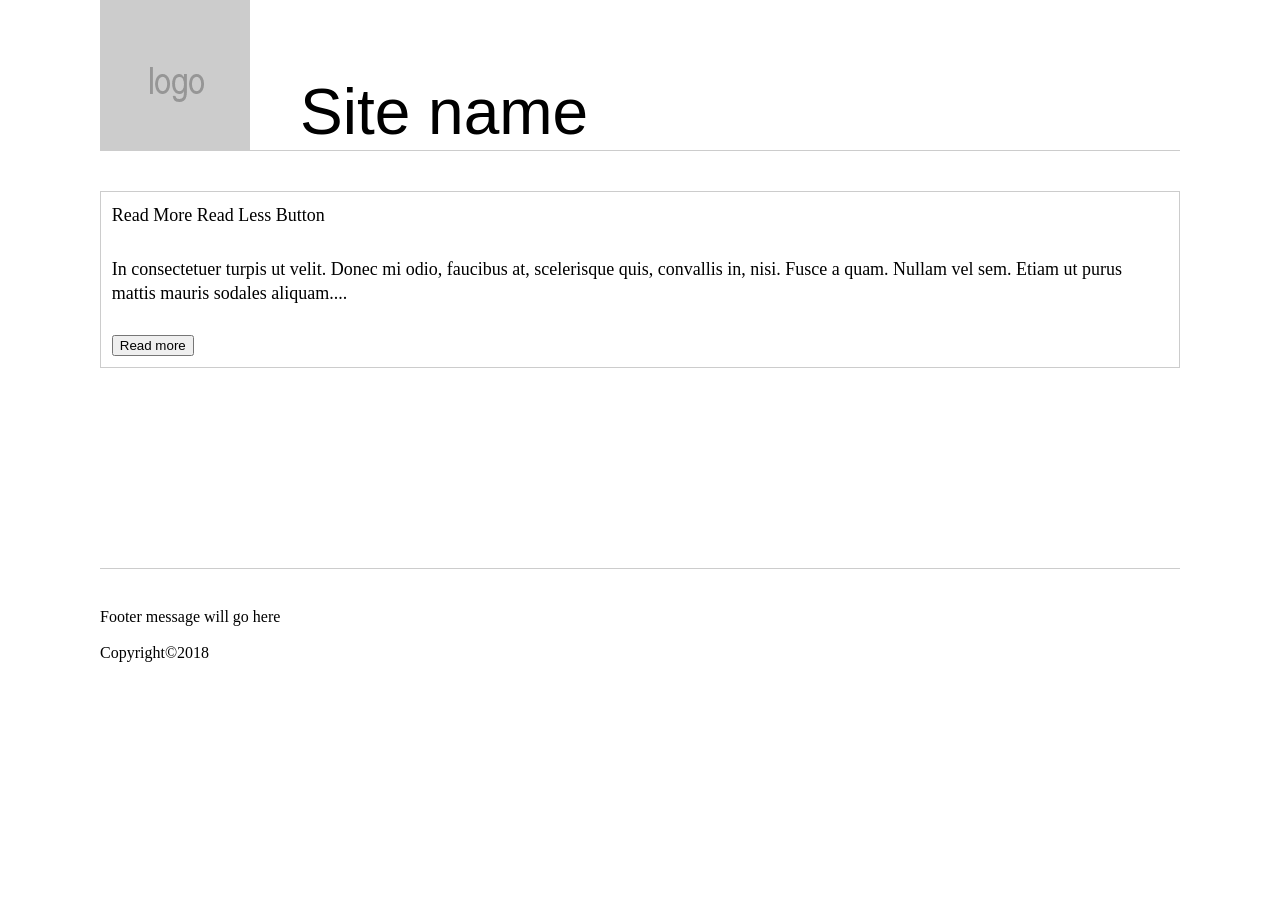
<file: box-model/read-more_read-less/index.html>
<!doctype html>
<html>
  <head>
    <meta charset="utf-8">
    <meta name="description" content="one column">
    <title>init htmlcss</title>
    <link rel="icon" type="image/x-icon" href="../../vendor/images/favicon.ico">
    <link rel="stylesheet" type="text/css" href="../../vendor/css/reset.css">
    <link rel="stylesheet" type="text/css" href="style.css">
    <script src="scripts/script.js"></script>

  </head>
  <body>
    <div id="main-wrapper">
      <!-- START HEADER SECTION -->
      <div id="header-wrapper" class="header">
        <div><img src="../../vendor/images/logo.png"></div>
        <p> Site name</p>
      </div>
      <!-- END HEADER SECTION -->

      <!-- START MAIN CONTENT SECTION -->
      <div id="content-wrapper" class="content top-padding">
        <div class="border">
          <h2>Read More Read Less Button</h2>
          <p>In consectetuer turpis ut velit. Donec mi odio, faucibus at, scelerisque quis, convallis in, nisi. Fusce a quam. Nullam vel sem. Etiam ut purus mattis mauris sodales aliquam.<span id="dots">...</span><span id="more">Phasellus tempus. Duis leo. Ut non enim eleifend felis pretium feugiat. Phasellus a est. Aenean viverra rhoncus pede.Vestibulum facilisis, purus nec pulvinar iaculis, ligula mi congue nunc, vitae euismod ligula urna in dolor. Fusce vulputate eleifend sapien. Praesent congue erat at massa. Donec interdum, metus et hendrerit aliquet, dolor diam sagittis ligula, eget egestas libero turpis vel mi. Suspendisse potenti.</span></p>
          <button onclick="toggleRead()" id="readbtn">Read more</button>
        </div>
      </div>
      <!-- END MAIN CONTENT SECTION -->

      <!-- START FOOTER SECTION -->
      <div id="footer-wrapper" class="footer top-padding">
        <div class="footer-content">
          Footer message will go here
        </div>
        <div class="copyright">
          Copyright&copy;2018  
        </div>
      </div>    
      <!-- END FOOTER SECTION -->  
    </div>
  </body>
</html>
</file>
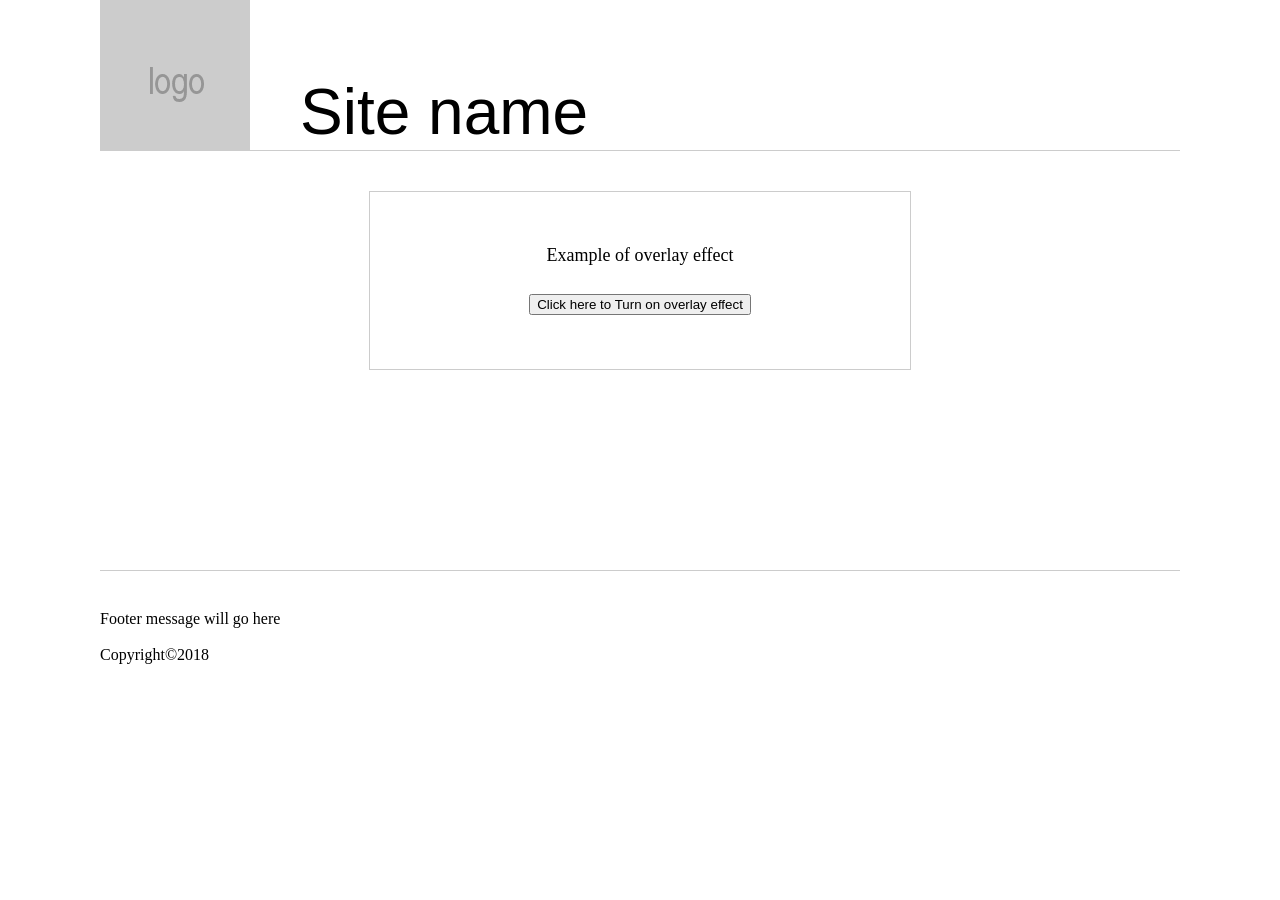
<file: layout/overlay/index.html>
<!doctype html>
<html>
  <head>
    <meta charset="utf-8">
    <meta name="description" content="one column">
    <title>init htmlcss</title>
    <link rel="icon" type="image/x-icon" href="../../vendor/images/favicon.ico">
    <link rel="stylesheet" type="text/css" href="../../vendor/css/reset.css">
    <link rel="stylesheet" type="text/css" href="style.css">
    <script src="scripts/script.js"></script>

  </head>
  <body>
    <div id="main-wrapper">
      <!-- START HEADER SECTION -->
      <div id="header-wrapper" class="header">
        <div><img src="../../vendor/images/logo.png"></div>
        <p> Site name</p>
      </div>
      <!-- END HEADER SECTION -->

      <!-- START MAIN CONTENT SECTION -->
      <div id="content-wrapper" class="content top-padding">
        <div id="overlay-box" onclick="overlayOff()">
          <div id="overlay-text">
            <h2>Overlay text will go here</h2>
          </div>
        </div>

        <div  class="box">
          <h2>Example of overlay effect</h2>
          <button onclick="overlayOn()">Click here to Turn on overlay effect</button>
        </div>
      </div>
      <!-- END MAIN CONTENT SECTION -->

      <!-- START FOOTER SECTION -->
      <div id="footer-wrapper" class="footer top-padding">
        <div class="footer-content">
          Footer message will go here
        </div>
        <div class="copyright">
          Copyright&copy;2018  
        </div>
      </div>    
      <!-- END FOOTER SECTION -->  
    </div>
  </body>
</html>
</file>
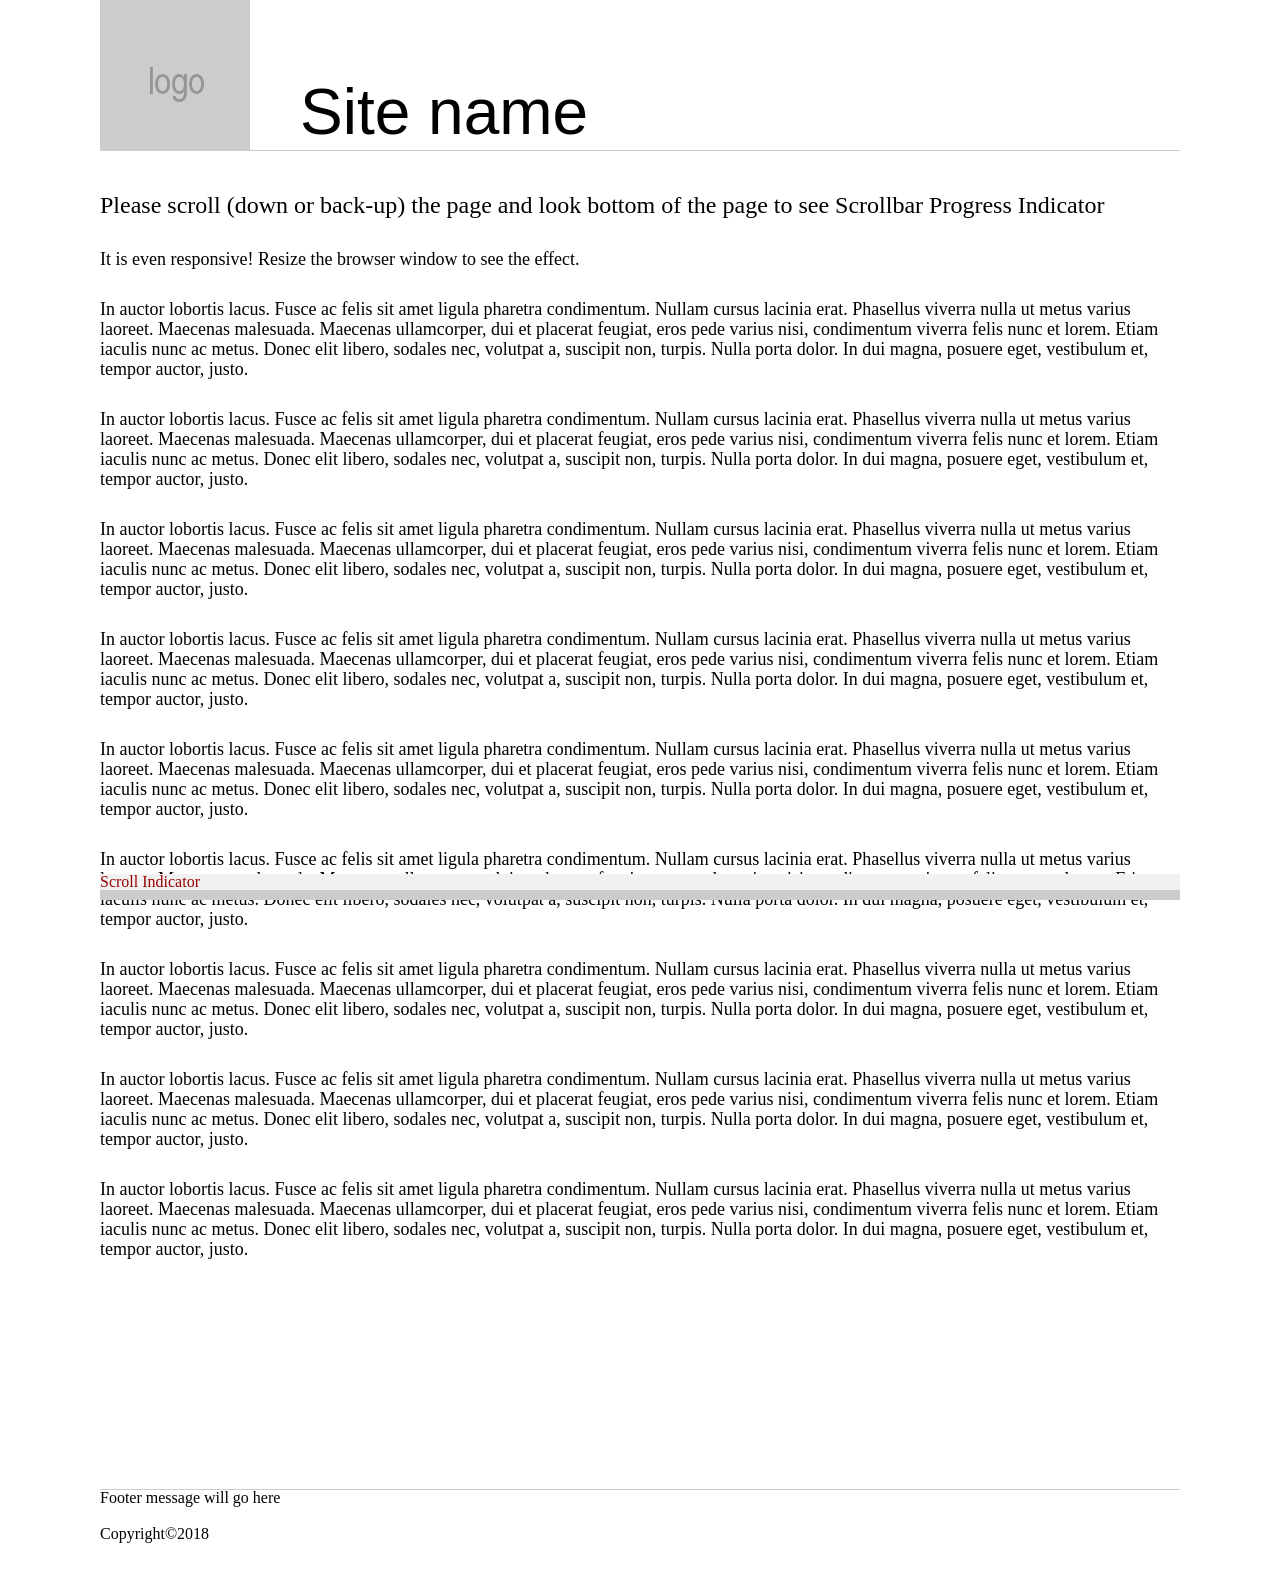
<file: layout/scroll_indicator/index.html>
<!doctype html>
<html>
  <head>
    <meta charset="utf-8">
    <meta name="description" content="one column">
    <title>init htmlcss</title>
    <link rel="icon" type="image/x-icon" href="../../vendor/images/favicon.ico">
    <link rel="stylesheet" type="text/css" href="../../vendor/css/reset.css">
    <link rel="stylesheet" type="text/css" href="style.css">
    <script src="scripts/script.js"></script>

  </head>
  <body>
    <div id="main-wrapper">
      <!-- START HEADER SECTION -->
      <div id="header-wrapper" class="header">
        <div><img src="../../vendor/images/logo.png"></div>
        <p> Site name</p>
      </div>
      <!-- END HEADER SECTION -->

      <!-- START MAIN CONTENT SECTION -->
      <div id="content-wrapper" class="content top-padding">
        <div class="content">
          <h2>Please scroll (down or back-up) the page and look bottom of the page to see Scrollbar Progress Indicator</h2>
          <p>It is even <b>responsive</b>! Resize the browser window to see the effect.</p>
          <p>In auctor lobortis lacus. Fusce ac felis sit amet ligula pharetra condimentum. Nullam cursus lacinia erat. Phasellus viverra nulla ut metus varius laoreet. Maecenas malesuada. Maecenas ullamcorper, dui et placerat feugiat, eros pede varius nisi, condimentum viverra felis nunc et lorem. Etiam iaculis nunc ac metus. Donec elit libero, sodales nec, volutpat a, suscipit non, turpis. Nulla porta dolor. In dui magna, posuere eget, vestibulum et, tempor auctor, justo.</p>
          <p>In auctor lobortis lacus. Fusce ac felis sit amet ligula pharetra condimentum. Nullam cursus lacinia erat. Phasellus viverra nulla ut metus varius laoreet. Maecenas malesuada. Maecenas ullamcorper, dui et placerat feugiat, eros pede varius nisi, condimentum viverra felis nunc et lorem. Etiam iaculis nunc ac metus. Donec elit libero, sodales nec, volutpat a, suscipit non, turpis. Nulla porta dolor. In dui magna, posuere eget, vestibulum et, tempor auctor, justo.</p>
          <p>In auctor lobortis lacus. Fusce ac felis sit amet ligula pharetra condimentum. Nullam cursus lacinia erat. Phasellus viverra nulla ut metus varius laoreet. Maecenas malesuada. Maecenas ullamcorper, dui et placerat feugiat, eros pede varius nisi, condimentum viverra felis nunc et lorem. Etiam iaculis nunc ac metus. Donec elit libero, sodales nec, volutpat a, suscipit non, turpis. Nulla porta dolor. In dui magna, posuere eget, vestibulum et, tempor auctor, justo.</p>
          <p>In auctor lobortis lacus. Fusce ac felis sit amet ligula pharetra condimentum. Nullam cursus lacinia erat. Phasellus viverra nulla ut metus varius laoreet. Maecenas malesuada. Maecenas ullamcorper, dui et placerat feugiat, eros pede varius nisi, condimentum viverra felis nunc et lorem. Etiam iaculis nunc ac metus. Donec elit libero, sodales nec, volutpat a, suscipit non, turpis. Nulla porta dolor. In dui magna, posuere eget, vestibulum et, tempor auctor, justo.</p>
          <p>In auctor lobortis lacus. Fusce ac felis sit amet ligula pharetra condimentum. Nullam cursus lacinia erat. Phasellus viverra nulla ut metus varius laoreet. Maecenas malesuada. Maecenas ullamcorper, dui et placerat feugiat, eros pede varius nisi, condimentum viverra felis nunc et lorem. Etiam iaculis nunc ac metus. Donec elit libero, sodales nec, volutpat a, suscipit non, turpis. Nulla porta dolor. In dui magna, posuere eget, vestibulum et, tempor auctor, justo.</p>
          <p>In auctor lobortis lacus. Fusce ac felis sit amet ligula pharetra condimentum. Nullam cursus lacinia erat. Phasellus viverra nulla ut metus varius laoreet. Maecenas malesuada. Maecenas ullamcorper, dui et placerat feugiat, eros pede varius nisi, condimentum viverra felis nunc et lorem. Etiam iaculis nunc ac metus. Donec elit libero, sodales nec, volutpat a, suscipit non, turpis. Nulla porta dolor. In dui magna, posuere eget, vestibulum et, tempor auctor, justo.</p>
          <p>In auctor lobortis lacus. Fusce ac felis sit amet ligula pharetra condimentum. Nullam cursus lacinia erat. Phasellus viverra nulla ut metus varius laoreet. Maecenas malesuada. Maecenas ullamcorper, dui et placerat feugiat, eros pede varius nisi, condimentum viverra felis nunc et lorem. Etiam iaculis nunc ac metus. Donec elit libero, sodales nec, volutpat a, suscipit non, turpis. Nulla porta dolor. In dui magna, posuere eget, vestibulum et, tempor auctor, justo.</p>
          <p>In auctor lobortis lacus. Fusce ac felis sit amet ligula pharetra condimentum. Nullam cursus lacinia erat. Phasellus viverra nulla ut metus varius laoreet. Maecenas malesuada. Maecenas ullamcorper, dui et placerat feugiat, eros pede varius nisi, condimentum viverra felis nunc et lorem. Etiam iaculis nunc ac metus. Donec elit libero, sodales nec, volutpat a, suscipit non, turpis. Nulla porta dolor. In dui magna, posuere eget, vestibulum et, tempor auctor, justo.</p>
          <p>In auctor lobortis lacus. Fusce ac felis sit amet ligula pharetra condimentum. Nullam cursus lacinia erat. Phasellus viverra nulla ut metus varius laoreet. Maecenas malesuada. Maecenas ullamcorper, dui et placerat feugiat, eros pede varius nisi, condimentum viverra felis nunc et lorem. Etiam iaculis nunc ac metus. Donec elit libero, sodales nec, volutpat a, suscipit non, turpis. Nulla porta dolor. In dui magna, posuere eget, vestibulum et, tempor auctor, justo.</p>
        </div>
        <div class="indicator">
          <h3>Scroll Indicator</h3>
          <div class="indicator-container">
            <div class="indicator-bar" id="progressIndicator"></div>
          </div>  
        </div>
      </div>
      <!-- END MAIN CONTENT SECTION -->

      <!-- START FOOTER SECTION -->
      <div id="footer-wrapper" class="footer top-padding">
        <div class="footer-content">
          Footer message will go here
        </div>
        <div class="copyright">
          Copyright&copy;2018  
        </div>
      </div>    
      <!-- END FOOTER SECTION -->  
    </div>
  </body>
</html>
</file>
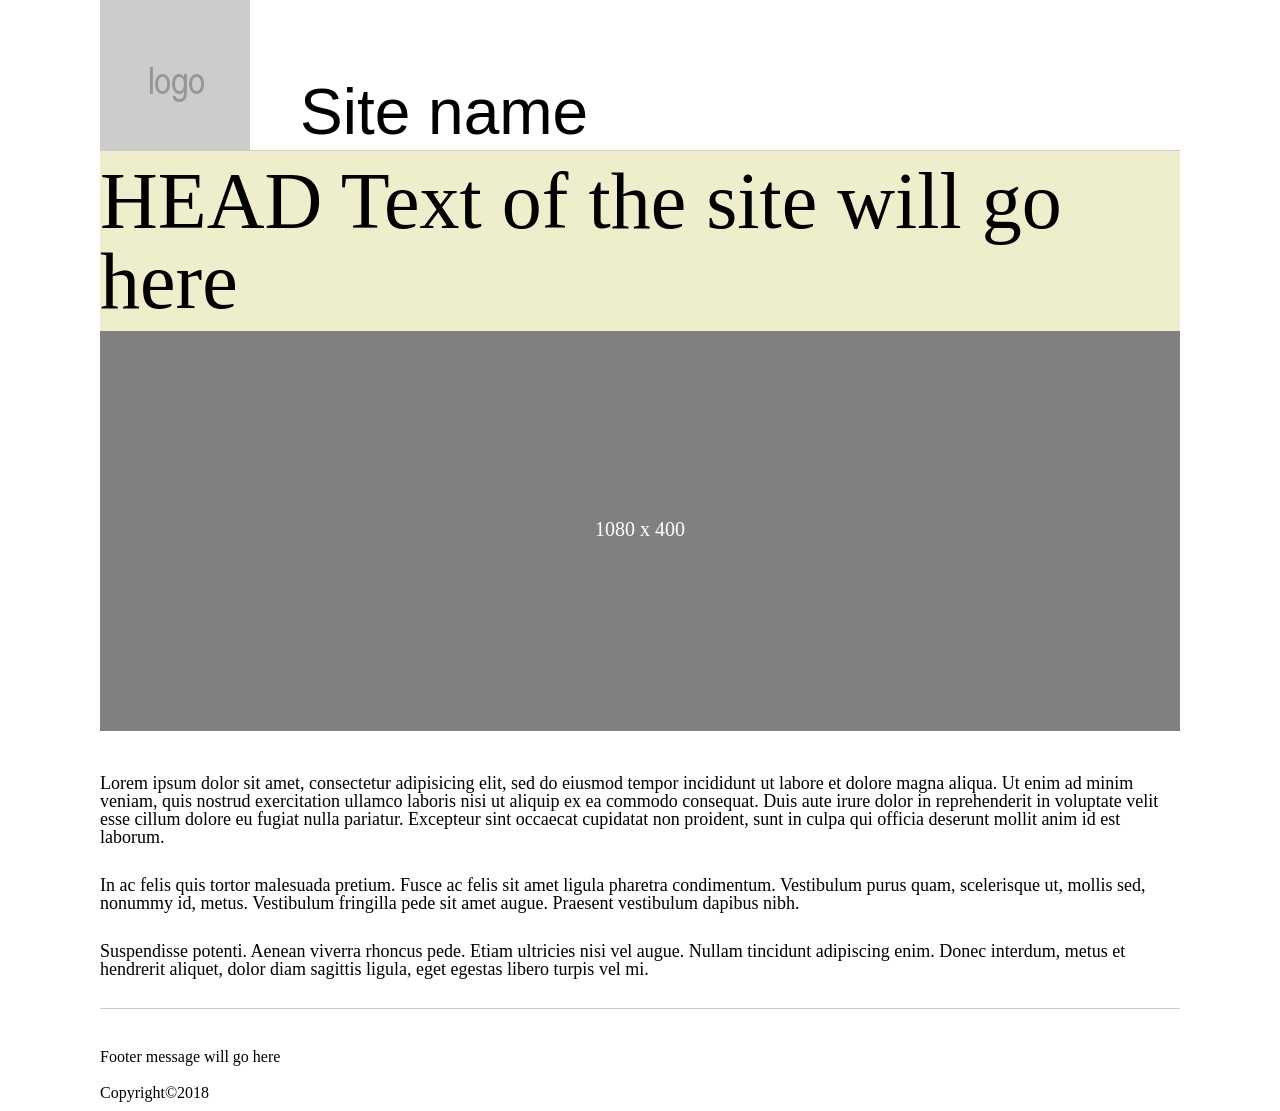
<file: layout/shrink_header/index.html>
<!doctype html>

<html>
  <head>
    <meta charset="utf-8">
    <meta name="description" content="one column">
    <title>init htmlcss</title>
    <link rel="icon" type="image/x-icon" href="../../vendor/images/favicon.ico">
    <link rel="stylesheet" type="text/css" href="../../vendor/css/reset.css">
    <link rel="stylesheet" type="text/css" href="style.css">
    <script src="scripts/script.js"></script>
  </head>
  <body>
    <div id="main-wrapper">
      <!-- START HEADER SECTION -->
      <div id="header-wrapper" class="header">
        <div><img src="../../vendor/images/logo.png"></div>
        <p> Site name</p>
      </div>
      <div class="headtext clearfix" id="topHeader">HEAD Text of the site will go here</div>
      <div class="banner clearfix">
        <img src="images/banner.svg"/>
      </div>
      <!-- END HEADER SECTION -->

      <!-- START MAIN CONTENT SECTION -->
      <div id="content-wrapper" class="content top-padding">
        <p>
          Lorem ipsum dolor sit amet, consectetur adipisicing elit, sed do eiusmod
          tempor incididunt ut labore et dolore magna aliqua. Ut enim ad minim veniam,
          quis nostrud exercitation ullamco laboris nisi ut aliquip ex ea commodo
          consequat. Duis aute irure dolor in reprehenderit in voluptate velit esse
          cillum dolore eu fugiat nulla pariatur. Excepteur sint occaecat cupidatat non
          proident, sunt in culpa qui officia deserunt mollit anim id est laborum.
        </p>
        <p>
          In ac felis quis tortor malesuada pretium. Fusce ac felis sit amet ligula pharetra condimentum. Vestibulum purus quam, scelerisque ut, mollis sed, nonummy id, metus. Vestibulum fringilla pede sit amet augue. Praesent vestibulum dapibus nibh.
        </p>
        <p>
          Suspendisse potenti. Aenean viverra rhoncus pede. Etiam ultricies nisi vel augue. Nullam tincidunt adipiscing enim. Donec interdum, metus et hendrerit aliquet, dolor diam sagittis ligula, eget egestas libero turpis vel mi.
        </p>
      </div>
      <!-- END MAIN CONTENT SECTION -->

      <!-- START FOOTER SECTION -->
      <div id="footer-wrapper" class="footer top-padding">
        <div class="footer-content">
          Footer message will go here
        </div>
        <div class="copyright">
          Copyright&copy;2018  
        </div>
      </div>    
      <!-- END FOOTER SECTION -->  
    </div>
    <script src="scripts/script.js"></script>
  </body>
</html>
</file>
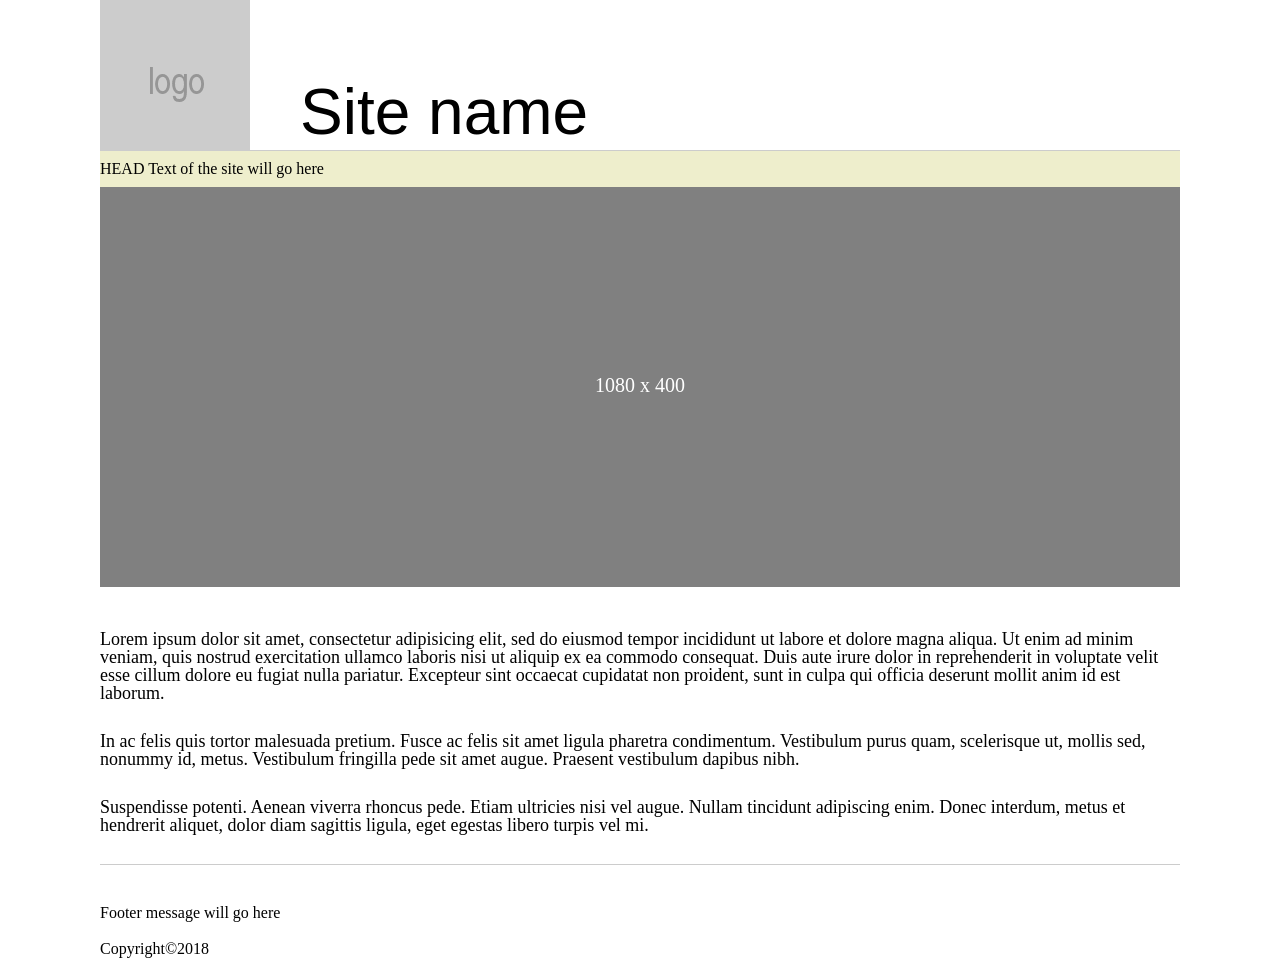
<file: layout/sticky_header/index.html>
<!doctype html>

<html>
  <head>
    <meta charset="utf-8">
    <meta name="description" content="one column">
    <title>init htmlcss</title>
    <link rel="icon" type="image/x-icon" href="../../vendor/images/favicon.ico">
    <link rel="stylesheet" type="text/css" href="../../vendor/css/reset.css">
    <link rel="stylesheet" type="text/css" href="style.css">
    <script src="scripts/script.js"></script>
  </head>
  <body>
    <div id="main-wrapper">
      <!-- START HEADER SECTION -->
      <div id="header-wrapper" class="header">
        <div><img src="../../vendor/images/logo.png"></div>
        <p> Site name</p>
      </div>
      <div class="headtext clearfix" id="stickyHeader">HEAD Text of the site will go here</div>
      <div class="banner clearfix">
        <img src="images/banner.svg"/>
      </div>
      <!-- END HEADER SECTION -->

      <!-- START MAIN CONTENT SECTION -->
      <div id="content-wrapper" class="content top-padding">
        <p>
          Lorem ipsum dolor sit amet, consectetur adipisicing elit, sed do eiusmod
          tempor incididunt ut labore et dolore magna aliqua. Ut enim ad minim veniam,
          quis nostrud exercitation ullamco laboris nisi ut aliquip ex ea commodo
          consequat. Duis aute irure dolor in reprehenderit in voluptate velit esse
          cillum dolore eu fugiat nulla pariatur. Excepteur sint occaecat cupidatat non
          proident, sunt in culpa qui officia deserunt mollit anim id est laborum.
        </p>
        <p>
          In ac felis quis tortor malesuada pretium. Fusce ac felis sit amet ligula pharetra condimentum. Vestibulum purus quam, scelerisque ut, mollis sed, nonummy id, metus. Vestibulum fringilla pede sit amet augue. Praesent vestibulum dapibus nibh.
        </p>
        <p>
          Suspendisse potenti. Aenean viverra rhoncus pede. Etiam ultricies nisi vel augue. Nullam tincidunt adipiscing enim. Donec interdum, metus et hendrerit aliquet, dolor diam sagittis ligula, eget egestas libero turpis vel mi.
        </p>
      </div>
      <!-- END MAIN CONTENT SECTION -->

      <!-- START FOOTER SECTION -->
      <div id="footer-wrapper" class="footer top-padding">
        <div class="footer-content">
          Footer message will go here
        </div>
        <div class="copyright">
          Copyright&copy;2018  
        </div>
      </div>    
      <!-- END FOOTER SECTION -->  
    </div>
    <script src="scripts/script.js"></script>
  </body>
</html>
</file>
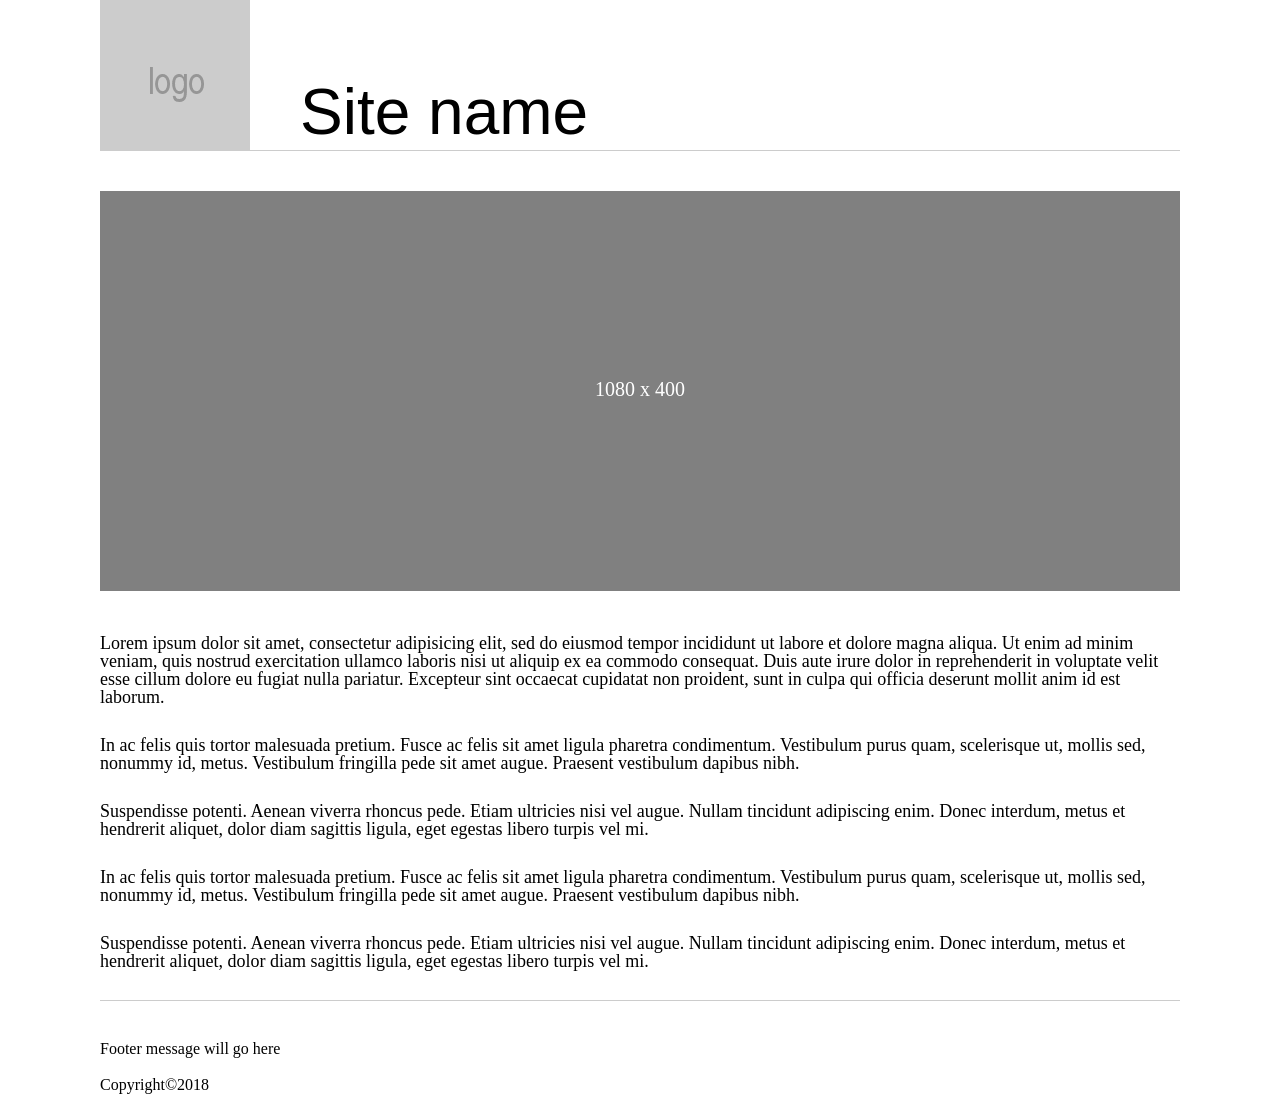
<file: navigation/back_to_top/index.html>
<!doctype html>

<html>
  <head>
    <meta charset="utf-8">
    <meta name="description" content="one column">
    <title>init htmlcss</title>
    <link rel="icon" type="image/x-icon" href="../../vendor/images/favicon.ico">
    <link rel="stylesheet" type="text/css" href="../../vendor/css/reset.css">
    <link rel="stylesheet" type="text/css" href="style.css">
    <script src="scripts/script.js"></script>
  </head>
  <body>
    <div id="main-wrapper">
      <!-- START HEADER SECTION -->
      <div id="header-wrapper" class="header">
        <div><img src="../../vendor/images/logo.png"></div>
        <p> Site name</p>
      </div>

      <div class="top-padding banner clearfix">
        <img src="images/banner.svg"/>
      </div>
      <!-- END HEADER SECTION -->

      <!-- START MAIN CONTENT SECTION -->
      <div id="content-wrapper" class="content top-padding">
        <button onclick="topFunction()" id="backBtn" title="Go to top">Top</button>
        <p>
          Lorem ipsum dolor sit amet, consectetur adipisicing elit, sed do eiusmod
          tempor incididunt ut labore et dolore magna aliqua. Ut enim ad minim veniam,
          quis nostrud exercitation ullamco laboris nisi ut aliquip ex ea commodo
          consequat. Duis aute irure dolor in reprehenderit in voluptate velit esse
          cillum dolore eu fugiat nulla pariatur. Excepteur sint occaecat cupidatat non
          proident, sunt in culpa qui officia deserunt mollit anim id est laborum.
        </p>
        <p>
          In ac felis quis tortor malesuada pretium. Fusce ac felis sit amet ligula pharetra condimentum. Vestibulum purus quam, scelerisque ut, mollis sed, nonummy id, metus. Vestibulum fringilla pede sit amet augue. Praesent vestibulum dapibus nibh.
        </p>
        <p>
          Suspendisse potenti. Aenean viverra rhoncus pede. Etiam ultricies nisi vel augue. Nullam tincidunt adipiscing enim. Donec interdum, metus et hendrerit aliquet, dolor diam sagittis ligula, eget egestas libero turpis vel mi.
        </p>

        <p>
          In ac felis quis tortor malesuada pretium. Fusce ac felis sit amet ligula pharetra condimentum. Vestibulum purus quam, scelerisque ut, mollis sed, nonummy id, metus. Vestibulum fringilla pede sit amet augue. Praesent vestibulum dapibus nibh.
        </p>
        
        <p>
          Suspendisse potenti. Aenean viverra rhoncus pede. Etiam ultricies nisi vel augue. Nullam tincidunt adipiscing enim. Donec interdum, metus et hendrerit aliquet, dolor diam sagittis ligula, eget egestas libero turpis vel mi.
        </p>
      </div>
      <!-- END MAIN CONTENT SECTION -->

      <!-- START FOOTER SECTION -->
      <div id="footer-wrapper" class="footer top-padding">
        <div class="footer-content">
          Footer message will go here
        </div>
        <div class="copyright">
          Copyright&copy;2018  
        </div>
      </div>    
      <!-- END FOOTER SECTION -->  
    </div>
    <script>
      window.onscroll = function() {scrollFunction()};
    </script>
  </body>
</html>
</file>
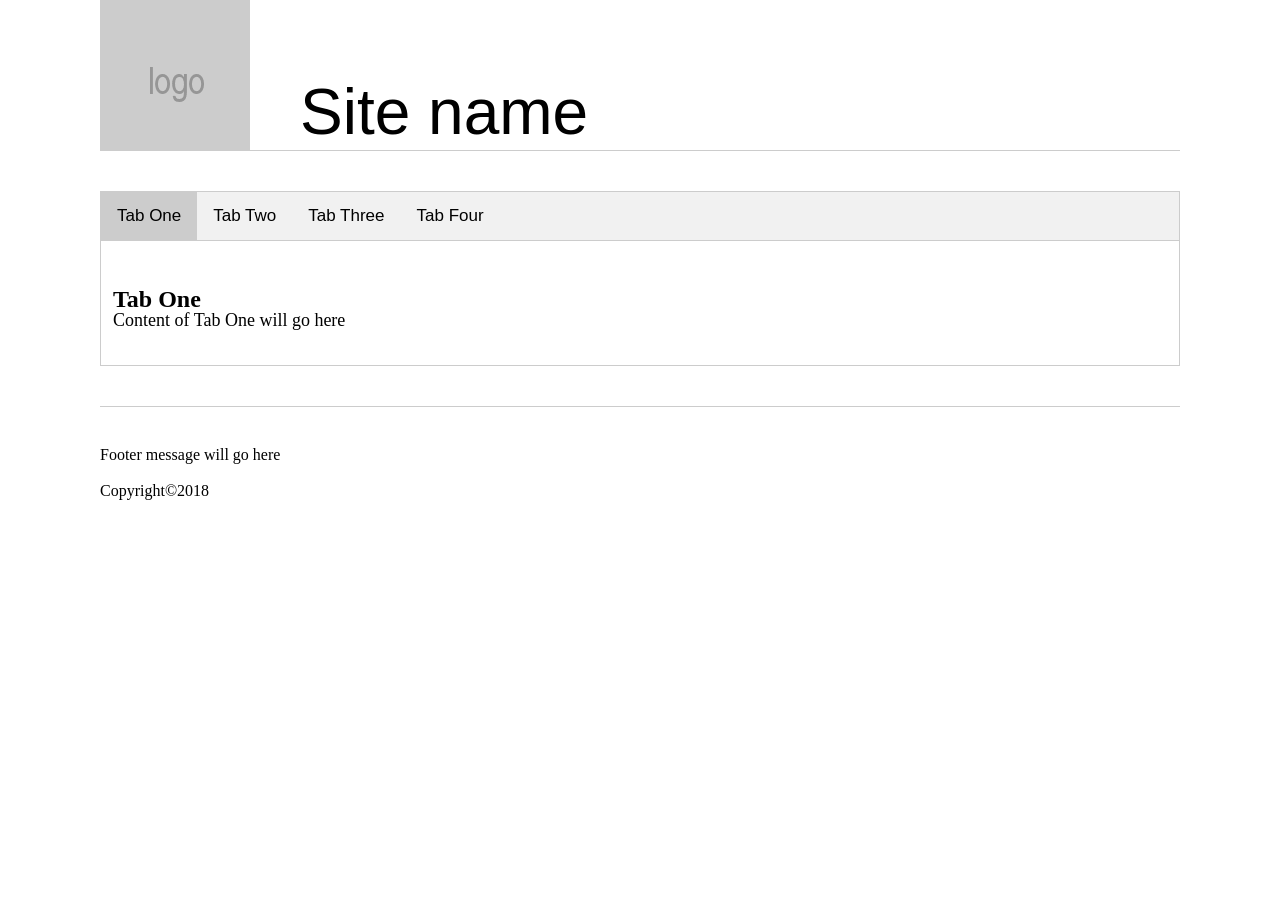
<file: navigation/horizontal_tabs/index.html>
<!doctype html>

<html>
  <head>
    <meta charset="utf-8">
    <meta name="description" content="one column">
    <title>init htmlcss</title>
    <link rel="icon" type="image/x-icon" href="../../vendor/images/favicon.ico">
    <link rel="stylesheet" type="text/css" href="../../vendor/css/reset.css">
    <link rel="stylesheet" type="text/css" href="style.css">
  </head>
  <body>
    <div id="main-wrapper">
      <!-- START HEADER SECTION -->
      <div id="header-wrapper" class="header">
        <div><img src="../../vendor/images/logo.png"></div>
        <p> Site name</p>
      </div>
      <!-- END HEADER SECTION -->

      <!-- START MAIN CONTENT SECTION -->
      <div id="content-wrapper" class="content top-padding">
        <div class="tabs">
          <button class="tab" onclick="openTab(event, 'tabone')" id="defaultOpen">Tab One</button>
          <button class="tab" onclick="openTab(event, 'tabtwo')">Tab Two</button>
          <button class="tab" onclick="openTab(event, 'tabthree')">Tab Three</button>
          <button class="tab" onclick="openTab(event, 'tabfour')">Tab Four</button>
        </div>

        <div id="tabone" class="tabItem">
          <h3 class="top-padding">Tab One</h3>
          <p>Content of Tab One will go here</p>
        </div>

        <div id="tabtwo" class="tabItem">
          <h3 class="top-padding">Tab Two</h3>
          <p>Content of Tab Two will go here</p> 
        </div>

        <div id="tabthree" class="tabItem">
          <h3 class="top-padding">Tab Three</h3>
          <p>Content of Tab Three will go here</p>
        </div>

        <div id="tabfour" class="tabItem">
          <h3 class="top-padding">Tab four</h3>
          <p>Content of Tab four will go here</p>
        </div>        
      </div>

      <div class="top-padding"></div>
      <!-- END MAIN CONTENT SECTION -->

      <!-- START FOOTER SECTION -->
      <div id="footer-wrapper" class="footer top-padding">
        <div class="footer-content">
          Footer message will go here
        </div>
        <div class="copyright">
          Copyright&copy;2018  
        </div>
      </div>    
      <!-- END FOOTER SECTION -->  
    </div>
    <script src="scripts/script.js"></script>
  </body>
</html>
</file>
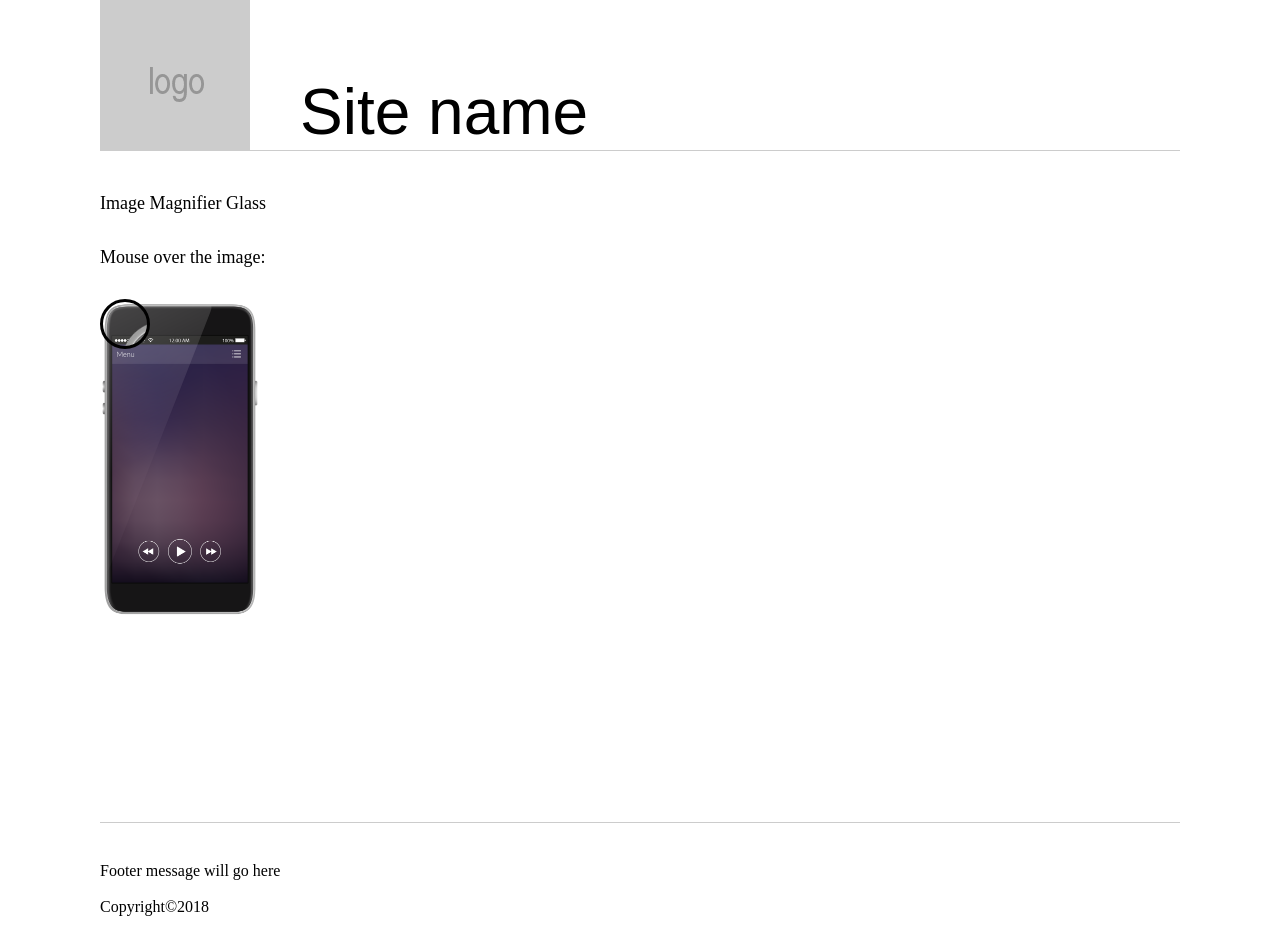
<file: media/image/image_magnifier/index.html>
<!doctype html>
<html>
  <head>
    <meta charset="utf-8">
    <meta name="description" content="one column">
    <title>init htmlcss</title>
    <link rel="icon" type="image/x-icon" href="../../../vendor/images/favicon.ico">
    <link rel="stylesheet" type="text/css" href="../../../vendor/css/reset.css">
    <link rel="stylesheet" type="text/css" href="style.css">
    <script src="scripts/script.js"></script>

  </head>
  <body>
    <div id="main-wrapper">
      <!-- START HEADER SECTION -->
      <div id="header-wrapper" class="header">
        <div><img src="../../../vendor/images/logo.png"></div>
        <p> Site name</p>
      </div>
      <!-- END HEADER SECTION -->

      <!-- START MAIN CONTENT SECTION -->
      <div id="content-wrapper" class="content top-padding">
        <h2>Image Magnifier Glass</h2>

        <p>Mouse over the image:</p>

        <div class="img-magnifier-container">
          <img id="product-image" src="images/phone_1.png" width="160" height="320">
        </div>
      </div>
      <!-- END MAIN CONTENT SECTION -->

      <!-- START FOOTER SECTION -->
      <div id="footer-wrapper" class="footer top-padding">
        <div class="footer-content">
          Footer message will go here
        </div>
        <div class="copyright">
          Copyright&copy;2018  
        </div>
      </div>    
      <!-- END FOOTER SECTION -->  
    </div>
    <script>
      magnify("product-image", 3);
    </script>
  </body>
</html>
</file>
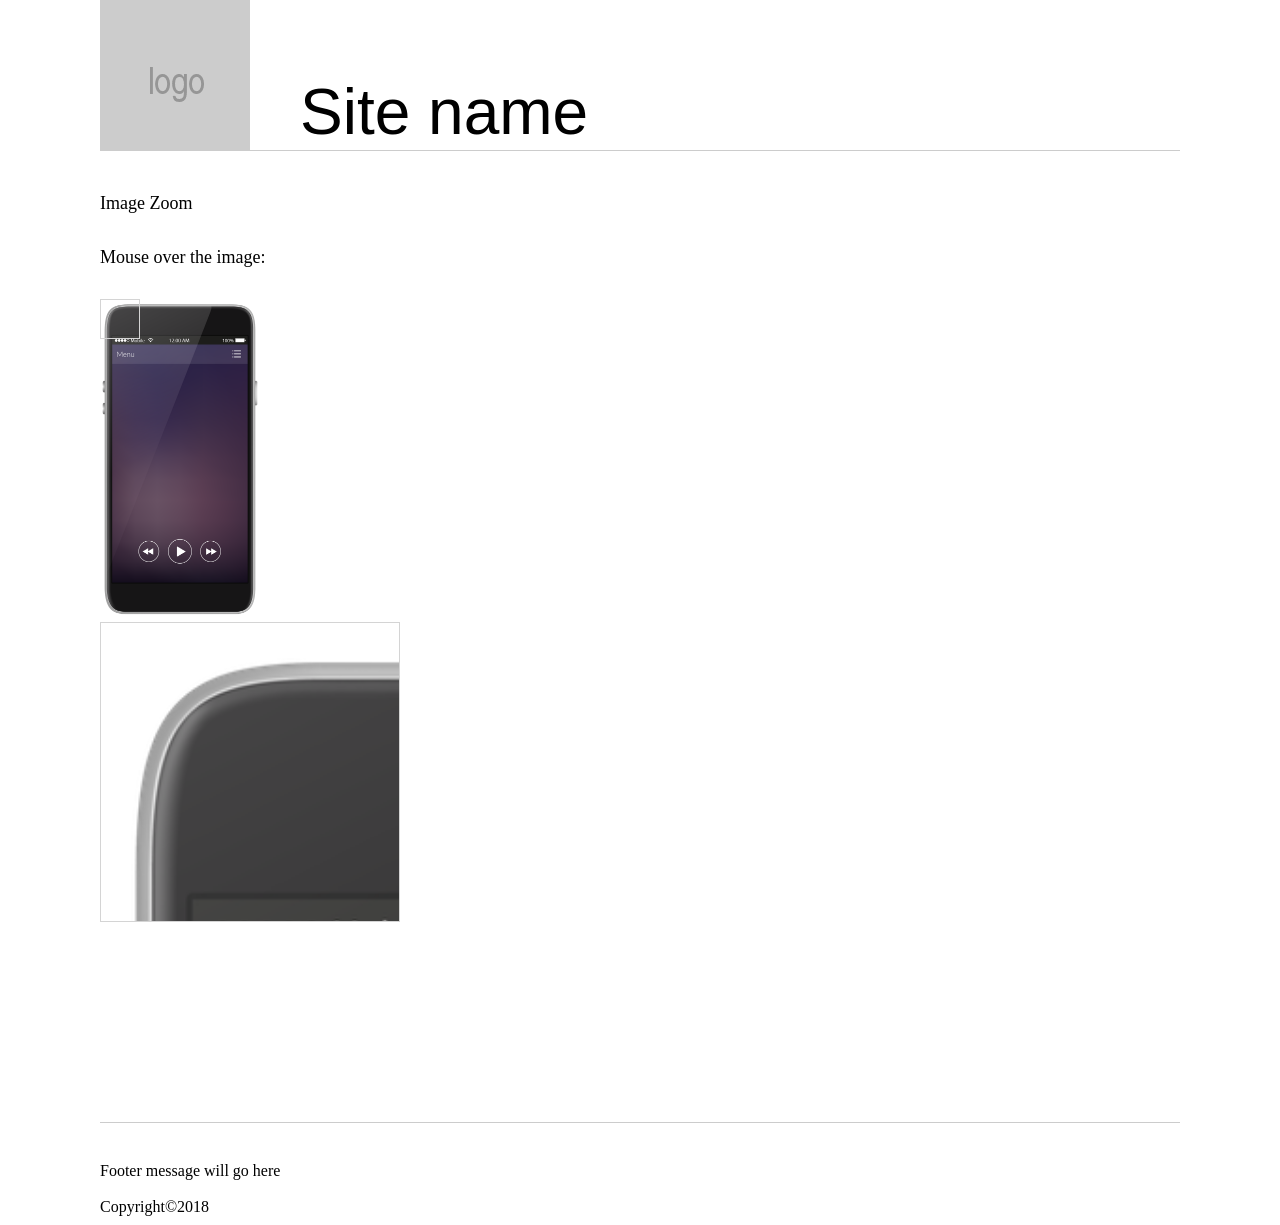
<file: media/image/image_zoom/index.html>
<!doctype html>
<html>
  <head>
    <meta charset="utf-8">
    <meta name="description" content="one column">
    <title>init htmlcss</title>
    <link rel="icon" type="image/x-icon" href="../../../vendor/images/favicon.ico">
    <link rel="stylesheet" type="text/css" href="../../../vendor/css/reset.css">
    <link rel="stylesheet" type="text/css" href="style.css">
    <script src="scripts/script.js"></script>

  </head>
  <body>
    <div id="main-wrapper">
      <!-- START HEADER SECTION -->
      <div id="header-wrapper" class="header">
        <div><img src="../../../vendor/images/logo.png"></div>
        <p> Site name</p>
      </div>
      <!-- END HEADER SECTION -->

      <!-- START MAIN CONTENT SECTION -->
      <div id="content-wrapper" class="content top-padding">
        <h2>Image Zoom</h2>

        <p>Mouse over the image:</p>

        <div class="img-zoom-container">
          <img id="product-image" src="images/phone_1.png" width="160" height="320">
          <div id="zoom-image" class="zoom-image-effect"></div>
        </div>
      </div>
      <!-- END MAIN CONTENT SECTION -->

      <!-- START FOOTER SECTION -->
      <div id="footer-wrapper" class="footer top-padding">
        <div class="footer-content">
          Footer message will go here
        </div>
        <div class="copyright">
          Copyright&copy;2018  
        </div>
      </div>    
      <!-- END FOOTER SECTION -->  
    </div>
    <script>
      // Initiate zoom effect:
      imageZoom("product-image", "zoom-image");
    </script>
  </body>
</html>
</file>
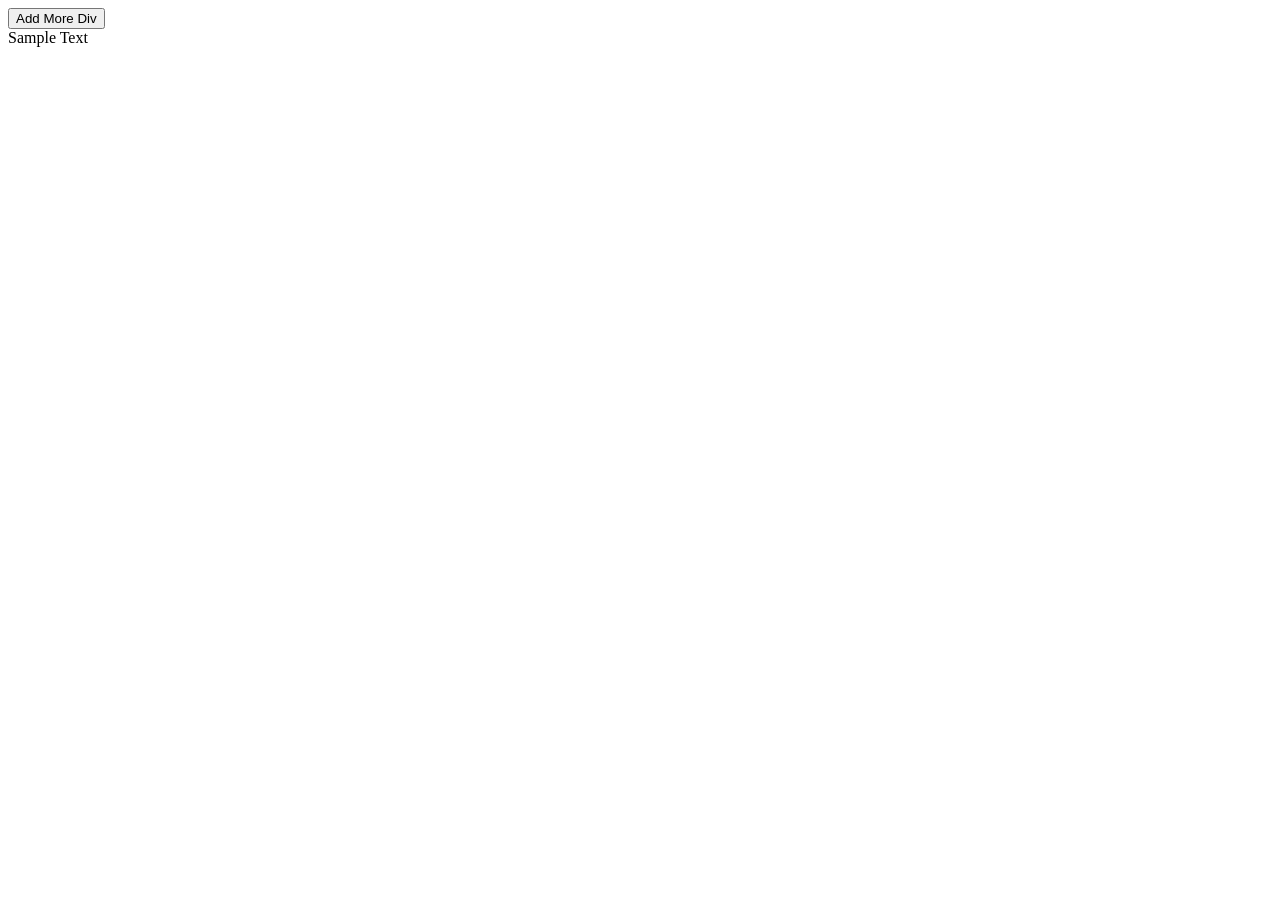
<file: lessons/appenddiv/append_div_2.1.html>
<!DOCTYPE html>
<html>
<body>

<button onclick="addDivContent()">Add More Div</button>

<div>Sample Text</div>

<script>
function addDivContent() {
	var divTag = document.getElementsByTagName("div");
	var TotaldivTag = divTag.length;
	var firstDivContent = divTag[0].innerHTML;

	document.body.appendChild(divTag[0].cloneNode(true));
	divTag[TotaldivTag].innerHTML = firstDivContent + ' ' + (TotaldivTag);
}
</script>


</body>
</html>
</file>
<file: box-model/read-more_read-less/style.css>
/**
 * GLOBAL
 */
 
 .clearfix::after {
    content: "";
    clear: both;
    display: table;
}

.top-padding {
  padding: 40px 0 0 0;
}

/**
 * HEADER SECTION
 */

.header {
  border-bottom: 1px solid #ccc;
  padding: 0 0 6px 0;
}

.header img {
  width: 150px;
  float: left;
}

.header p {
  padding: 80px 0 0 200px;
  font-size: 64px;
  font-family: sans-serif;
}

/**
* MAIN CONTENT SECTION
*/
.content p, .content h2 {
  font-size: 18px;
  padding: 0 0 30px 0;
  line-height: 24px;
}

.border {
  border: 1px solid #ccc;
  padding: 1%;
}
#more {display: none;}

/**
* FOOTER SECTION
*/
.footer {
  border-top: 1px solid #ccc;
  margin: 200px 0 0 0;
}

.footer .copyright{
  padding: 20px 0 10px 0;
}

/** 
 *media query 
 */

/* Mobile Styles */
@media only screen and (min-width: 320px) and (max-width: 559px) {
  body {
    width: 90%;
    margin: 0 auto;
  }

  .header p {
    padding: 74px 0 0 120px;
    font-size: 20px;
  }

  .header img {
    width: 100px;
    height: 100px;
  }
}

/* Tablet Styles */
@media only screen and (min-width: 560px) and (max-width: 1079px) {
  body {
    width: 80%;
    margin: 0 auto;
  }

  .header p {
    padding: 95px 0 0 200px;
    font-size: 48px;
  }
}

/* Desktop Styles */
@media only screen and (min-width: 1080px) {
  body {
    width: 1080px;
    margin: 0 auto;
  }
}
</file>
<file: layout/overlay/style.css>
/**
 * GLOBAL
 */
 
 .clearfix::after {
    content: "";
    clear: both;
    display: table;
}

.top-padding {
  padding: 40px 0 0 0;
}

/**
 * HEADER SECTION
 */

.header {
  border-bottom: 1px solid #ccc;
  padding: 0 0 6px 0;
}

.header img {
  width: 150px;
  float: left;
}

.header p {
  padding: 80px 0 0 200px;
  font-size: 64px;
  font-family: sans-serif;
}

/**
* MAIN CONTENT SECTION
*/
.content p, .box h2 {
  font-size: 18px;
  padding: 0 0 30px 0;
}

.box {
  width: 40%;
  margin: 0 auto;
  padding: 5%;
  border: 1px solid #ccc;
  text-align: center;
}

#overlay-box {
  position: fixed;
  display: none;
  width: 100%;
  height: 100%;
  top: 0;
  left: 0;
  right: 0;
  bottom: 0;
  background-color: rgba(0,0,0,0.8);
  z-index: 2;
  cursor: pointer;
}

#overlay-text h2{
    position: absolute;
    top: 50%;
    left: 50%;
    font-size: 50px;
    color: white;
    transform: translate(-50%,-50%);
    -ms-transform: translate(-50%,-50%);
}

/**
* FOOTER SECTION
*/
.footer {
  border-top: 1px solid #ccc;
  margin: 200px 0 0 0;
}

.footer .copyright{
  padding: 20px 0 10px 0;
}

/** 
 *media query 
 */

/* Mobile Styles */
@media only screen and (min-width: 320px) and (max-width: 559px) {
  body {
    width: 90%;
    margin: 0 auto;
  }

  .header p {
    padding: 74px 0 0 120px;
    font-size: 20px;
  }

  .header img {
    width: 100px;
    height: 100px;
  }

  .box {
    width: 60%;
    margin: 0 auto;
    padding: 15%;
    border: 1px solid #ccc;
    text-align: center;
  }

}

/* Tablet Styles */
@media only screen and (min-width: 560px) and (max-width: 1079px) {
  body {
    width: 80%;
    margin: 0 auto;
  }

  .header p {
    padding: 95px 0 0 200px;
    font-size: 48px;
  }

  .box {
    width: 60%;
    margin: 0 auto;
    padding: 15%;
    border: 1px solid #ccc;
    text-align: center;
  }

}

/* Desktop Styles */
@media only screen and (min-width: 1080px) {
  body {
    width: 1080px;
    margin: 0 auto;
  }
}
</file>
<file: layout/scroll_indicator/style.css>
/**
 * GLOBAL
 */
 
 .clearfix::after {
    content: "";
    clear: both;
    display: table;
}

.top-padding {
  padding: 40px 0 0 0;
}

/**
 * HEADER SECTION
 */

.header {
  border-bottom: 1px solid #ccc;
  padding: 0 0 6px 0;
}

.header img {
  width: 150px;
  float: left;
}

.header p {
  padding: 80px 0 0 200px;
  font-size: 64px;
  font-family: sans-serif;
}

/**
* MAIN CONTENT SECTION
*/
.content p{
  font-size: 18px;
  padding: 0 0 30px 0;
  line-height: 20px;
}

.content h2{
  font-size: 24px;
  padding: 0 0 30px 0;
  line-height: 28px;
}

.indicator h3{
  font-size: 16px;
  color: #990000;
}

.indicator-container {
  width: 100%;
  height: 10px;
  background: #ccc;
}

.indicator-bar {
  height: 10px;
  background: #4caf50;
  width: 0%;
}

/**
* FOOTER SECTION
*/
.footer {
  border-top: 1px solid #ccc;
  margin: 200px 0 0 0;
  padding: 0 0 20px 0;
}

.footer .copyright{
  padding: 20px 0 10px 0;
}

/** 
 *media query 
 */

/* Mobile Styles */
@media only screen and (min-width: 320px) and (max-width: 559px) {
  body {
    width: 90%;
    margin: 0 auto;
  }

  .header p {
    padding: 74px 0 0 120px;
    font-size: 20px;
  }

  .header img {
    width: 100px;
    height: 100px;
  }

  .indicator {
    position: fixed;
    bottom: 0;
    z-index: 1;
    width: 90%;
    background-color: #f1f1f1;
  }

}

/* Tablet Styles */
@media only screen and (min-width: 560px) and (max-width: 1079px) {
  body {
    width: 80%;
    margin: 0 auto;
  }

  .header p {
    padding: 95px 0 0 200px;
    font-size: 48px;
  }

  .indicator {
    position: fixed;
    bottom: 0;
    z-index: 1;
    width: 80%;
    background-color: #f1f1f1;
  }

}

/* Desktop Styles */
@media only screen and (min-width: 1080px) {
  body {
    width: 1080px;
    margin: 0 auto;
  }

  .indicator {
    position: fixed;
    bottom: 0;
    z-index: 1;
    width: 1080px;
    background-color: #f1f1f1;
  }
}
</file>
<file: layout/shrink_header/style.css>
/**
 * GLOBAL
 */
 
 .clearfix::after {
    content: "";
    clear: both;
    display: table;
}

.top-padding {
  padding: 40px 0 0 0;
}

/**
 * HEADER SECTION
 */

.header {
  border-bottom: 1px solid #ccc;
  padding: 0 0 6px 0;
}

.header img {
  width: 150px;
  float: left;
}

.header p {
  padding: 80px 0 0 200px;
  font-size: 64px;
  font-family: sans-serif;
}

.headtext {
  padding: 10px 0;
  background-color: #eec;
}

/**
* MAIN CONTENT SECTION
*/
.content p {
  font-size: 18px;
  padding: 0 0 30px 0;
}


/**
* FOOTER SECTION
*/
.footer {
  border-top: 1px solid #ccc;
}

.footer .copyright{
  padding: 20px 0 10px 0;
}

/** 
 *media query 
 */

/* Mobile Styles */
@media only screen and (min-width: 320px) and (max-width: 559px) {
  body {
    width: 90%;
    margin: 0 auto;
  }

  .header p {
    padding: 74px 0 0 120px;
    font-size: 20px;
  }

  .header img {
    width: 100px;
    height: 100px;
  }

  .sticky {
    position: fixed;
    top: 0;
    width: 90%;
  }

  .banner img {
    width: 100%;
  }
}

/* Tablet Styles */
@media only screen and (min-width: 560px) and (max-width: 1079px) {
  body {
    width: 80%;
    margin: 0 auto;
  }

  .header p {
    padding: 95px 0 0 200px;
    font-size: 48px;
  }

  .sticky {
    position: fixed;
    top: 0;
    width: 80%;
  }

  .banner img {
    width: 100%;
  }
}

/* Desktop Styles */
@media only screen and (min-width: 1080px) {
  body {
    width: 1080px;
    margin: 0 auto;
  }
  .sticky {
  position: fixed;
  top: 0;
  width: 1080px;
}
}
</file>
<file: layout/sticky_header/style.css>
/**
 * GLOBAL
 */
 
 .clearfix::after {
    content: "";
    clear: both;
    display: table;
}

.top-padding {
  padding: 40px 0 0 0;
}

/**
 * HEADER SECTION
 */

.header {
  border-bottom: 1px solid #ccc;
  padding: 0 0 6px 0;
}

.header img {
  width: 150px;
  float: left;
}

.header p {
  padding: 80px 0 0 200px;
  font-size: 64px;
  font-family: sans-serif;
}

.headtext {
  padding: 10px 0;
  background-color: #eec;
}

/**
* MAIN CONTENT SECTION
*/
.content p {
  font-size: 18px;
  padding: 0 0 30px 0;
}


/**
* FOOTER SECTION
*/
.footer {
  border-top: 1px solid #ccc;
}

.footer .copyright{
  padding: 20px 0 10px 0;
}

/** 
 *media query 
 */

/* Mobile Styles */
@media only screen and (min-width: 320px) and (max-width: 559px) {
  body {
    width: 90%;
    margin: 0 auto;
  }

  .header p {
    padding: 74px 0 0 120px;
    font-size: 20px;
  }

  .header img {
    width: 100px;
    height: 100px;
  }

  .sticky {
    position: fixed;
    top: 0;
    width: 90%;
  }

  .banner img {
    width: 100%;
  }
}

/* Tablet Styles */
@media only screen and (min-width: 560px) and (max-width: 1079px) {
  body {
    width: 80%;
    margin: 0 auto;
  }

  .header p {
    padding: 95px 0 0 200px;
    font-size: 48px;
  }

  .sticky {
    position: fixed;
    top: 0;
    width: 80%;
  }

  .banner img {
    width: 100%;
  }
}

/* Desktop Styles */
@media only screen and (min-width: 1080px) {
  body {
    width: 1080px;
    margin: 0 auto;
  }
  .sticky {
  position: fixed;
  top: 0;
  width: 1080px;
}
}
</file>
<file: navigation/back_to_top/style.css>
/**
 * GLOBAL
 */
 
.clearfix::after {
    content: "";
    clear: both;
    display: table;
}

.top-padding {
  padding: 40px 0 0 0;
}

/**
 * HEADER SECTION
 */

.header {
  border-bottom: 1px solid #ccc;
  padding: 0 0 6px 0;
}

.header img {
  width: 150px;
  float: left;
}

.header p {
  padding: 80px 0 0 200px;
  font-size: 64px;
  font-family: sans-serif;
}

#backBtn {
  display: none;
  position: fixed;
  bottom: 20px;
  right: 30px;
  z-index: 99;
  font-size: 18px;
  border: none;
  outline: none;
  background-color: red;
  color: white;
  cursor: pointer;
  padding: 15px;
  border-radius: 4px;
}

#backBtn:hover {
  background-color: #555;
}

/**
* MAIN CONTENT SECTION
*/
.content p {
  font-size: 18px;
  padding: 0 0 30px 0;
}

/**
* FOOTER SECTION
*/
.footer {
  border-top: 1px solid #ccc;
}

.footer .copyright{
  padding: 20px 0 10px 0;
}

/** 
 *media query 
 */

/* Mobile Styles */
@media only screen and (min-width: 320px) and (max-width: 559px) {
  body {
    width: 90%;
    margin: 0 auto;
  }

  .header p {
    padding: 74px 0 0 120px;
    font-size: 20px;
  }

  .header img {
    width: 100px;
    height: 100px;
  }

  .sticky {
    position: fixed;
    top: 0;
    width: 90%;
  }

  .banner img {
    width: 100%;
  }
}

/* Tablet Styles */
@media only screen and (min-width: 560px) and (max-width: 1079px) {
  body {
    width: 80%;
    margin: 0 auto;
  }

  .header p {
    padding: 95px 0 0 200px;
    font-size: 48px;
  }

  .sticky {
    position: fixed;
    top: 0;
    width: 80%;
  }

  .banner img {
    width: 100%;
  }
}

/* Desktop Styles */
@media only screen and (min-width: 1080px) {
  body {
    width: 1080px;
    margin: 0 auto;
  }
  .sticky {
  position: fixed;
  top: 0;
  width: 1080px;
}
}
</file>
<file: navigation/horizontal_tabs/style.css>
/**
 * GLOBAL
 */
 
 .clearfix::after {
    content: "";
    clear: both;
    display: table;
}

.top-padding {
  padding: 40px 0 0 0;
}

/**
 * HEADER SECTION
 */

.header {
  border-bottom: 1px solid #ccc;
  padding: 0 0 6px 0;
}

.header img {
  width: 150px;
  float: left;
}

.header p {
  padding: 80px 0 0 200px;
  font-size: 64px;
  font-family: sans-serif;
}

.headtext {
  padding: 10px 0;
  background-color: #eec;
}

/**
* MAIN CONTENT SECTION
*/
.content p {
  font-size: 18px;
  padding: 0 0 30px 0;
}

/* Style the tab */
.tabs {
    overflow: hidden;
    border: 1px solid #ccc;
    background-color: #f1f1f1;
}

/* Style the buttons inside the tab */
.tabs button {
    background-color: inherit;
    float: left;
    border: none;
    outline: none;
    cursor: pointer;
    padding: 14px 16px;
    transition: 0.3s;
    font-size: 17px;
}

/* Change background color of buttons on hover */
.tabs button:hover {
    background-color: #ddd;
}

/* Create an active/current tablink class */
.tabs button.active {
    background-color: #ccc;
}

/* Style the tab content */
.tabItem {
    display: none;
    padding: 6px 12px;
    border: 1px solid #ccc;
    border-top: none;
}

.tabItem h3{
  font-size: 24px;
  font-weight: bold;
}

/**
* FOOTER SECTION
*/
.footer {
  border-top: 1px solid #ccc;
}

.footer .copyright{
  padding: 20px 0 10px 0;
}

/** 
 *media query 
 */

/* Mobile Styles */
@media only screen and (min-width: 320px) and (max-width: 559px) {
  body {
    width: 90%;
    margin: 0 auto;
  }

  .header p {
    padding: 74px 0 0 120px;
    font-size: 20px;
  }

  .header img {
    width: 100px;
    height: 100px;
  }

  .sticky {
    position: fixed;
    top: 0;
    width: 90%;
  }

  .banner img {
    width: 100%;
  }
}

/* Tablet Styles */
@media only screen and (min-width: 560px) and (max-width: 1079px) {
  body {
    width: 80%;
    margin: 0 auto;
  }

  .header p {
    padding: 95px 0 0 200px;
    font-size: 48px;
  }

  .sticky {
    position: fixed;
    top: 0;
    width: 80%;
  }

  .banner img {
    width: 100%;
  }
}

/* Desktop Styles */
@media only screen and (min-width: 1080px) {
  body {
    width: 1080px;
    margin: 0 auto;
  }
  .sticky {
  position: fixed;
  top: 0;
  width: 1080px;
}
}
</file>
<file: media/image/image_magnifier/style.css>
/**
 * GLOBAL
 */
 
 .clearfix::after {
    content: "";
    clear: both;
    display: table;
}

.top-padding {
  padding: 40px 0 0 0;
}

/**
 * HEADER SECTION
 */

.header {
  border-bottom: 1px solid #ccc;
  padding: 0 0 6px 0;
}

.header img {
  width: 150px;
  float: left;
}

.header p {
  padding: 80px 0 0 200px;
  font-size: 64px;
  font-family: sans-serif;
}

/**
* MAIN CONTENT SECTION
*/
.content p, .content h2 {
  font-size: 18px;
  padding: 0 0 30px 0;
  line-height: 24px;
}

* {box-sizing: border-box;}

.img-magnifier-container {
  position:relative;
}

.img-magnifier-glass {
  position: absolute;
  border: 3px solid #000;
  border-radius: 50%;
  cursor: none;
  /*Set the size of the magnifier glass:*/
  width: 50px;
  height: 50px;
}

/**
* FOOTER SECTION
*/
.footer {
  border-top: 1px solid #ccc;
  margin: 200px 0 0 0;
}

.footer .copyright{
  padding: 20px 0 10px 0;
}

/** 
 *media query 
 */

/* Mobile Styles */
@media only screen and (min-width: 320px) and (max-width: 559px) {
  body {
    width: 90%;
    margin: 0 auto;
  }

  .header p {
    padding: 74px 0 0 120px;
    font-size: 20px;
  }

  .header img {
    width: 100px;
    height: 100px;
  }
}

/* Tablet Styles */
@media only screen and (min-width: 560px) and (max-width: 1079px) {
  body {
    width: 80%;
    margin: 0 auto;
  }

  .header p {
    padding: 95px 0 0 200px;
    font-size: 48px;
  }
}

/* Desktop Styles */
@media only screen and (min-width: 1080px) {
  body {
    width: 1080px;
    margin: 0 auto;
  }
}
</file>
<file: media/image/image_zoom/style.css>
/**
 * GLOBAL
 */
 
 .clearfix::after {
    content: "";
    clear: both;
    display: table;
}

.top-padding {
  padding: 40px 0 0 0;
}

/**
 * HEADER SECTION
 */

.header {
  border-bottom: 1px solid #ccc;
  padding: 0 0 6px 0;
}

.header img {
  width: 150px;
  float: left;
}

.header p {
  padding: 80px 0 0 200px;
  font-size: 64px;
  font-family: sans-serif;
}

/**
* MAIN CONTENT SECTION
*/
.content p, .content h2 {
  font-size: 18px;
  padding: 0 0 30px 0;
  line-height: 24px;
}

* {box-sizing: border-box;}

.img-zoom-container {
  position: relative;
}

.img-zoom-lens {
  position: absolute;
  border: 1px solid #d4d4d4;
  /*set the size of the lens:*/
  width: 40px;
  height: 40px;
}

.zoom-image-effect {
  border: 1px solid #d4d4d4;
  /*set the size of the result div:*/
  width: 300px;
  height: 300px;
}

/**
* FOOTER SECTION
*/
.footer {
  border-top: 1px solid #ccc;
  margin: 200px 0 0 0;
}

.footer .copyright{
  padding: 20px 0 10px 0;
}

/** 
 *media query 
 */

/* Mobile Styles */
@media only screen and (min-width: 320px) and (max-width: 559px) {
  body {
    width: 90%;
    margin: 0 auto;
  }

  .header p {
    padding: 74px 0 0 120px;
    font-size: 20px;
  }

  .header img {
    width: 100px;
    height: 100px;
  }
}

/* Tablet Styles */
@media only screen and (min-width: 560px) and (max-width: 1079px) {
  body {
    width: 80%;
    margin: 0 auto;
  }

  .header p {
    padding: 95px 0 0 200px;
    font-size: 48px;
  }
}

/* Desktop Styles */
@media only screen and (min-width: 1080px) {
  body {
    width: 1080px;
    margin: 0 auto;
  }
}
</file>
